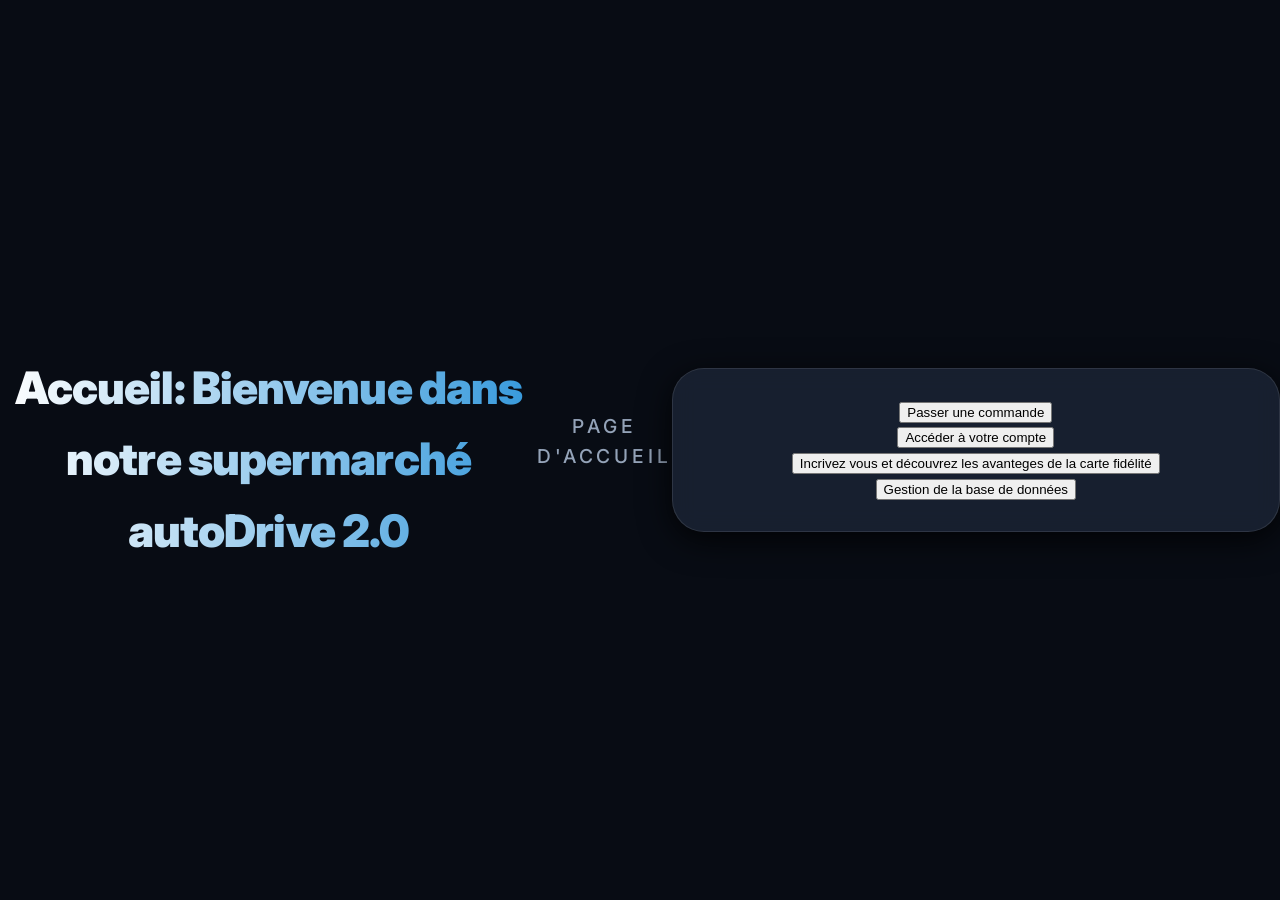
<file: index.html>
<!DOCTYPE html>
<html lang="en">
<head>
    <meta charset="UTF-8">
    <meta name="viewport" content="width=device-width, initial-scale=1.0">
    <title>Document</title>
    <link rel="stylesheet" href="css/style.css">
</head>
<body>
    <h1 class="titre-1">Accueil: Bienvenue dans notre supermarché autoDrive 2.0</h1> <br>
    <h1 class="titre-2">Page d'Accueil</h1>

    <div class="container">
        <div>
            <button class="bouton-commande">Passer une commande</button> <br>
        </div>
        
        <button class="bouton-acces-compte">Accéder à votre compte</button> <br>
        <button class="bouton-incription">Incrivez vous et découvrez les avanteges de la carte fidélité</button> <br>
        <button class="bouton-gestion-données">Gestion de la base de données</button> <br>
    </div>
    
</body>
</html>
</file>
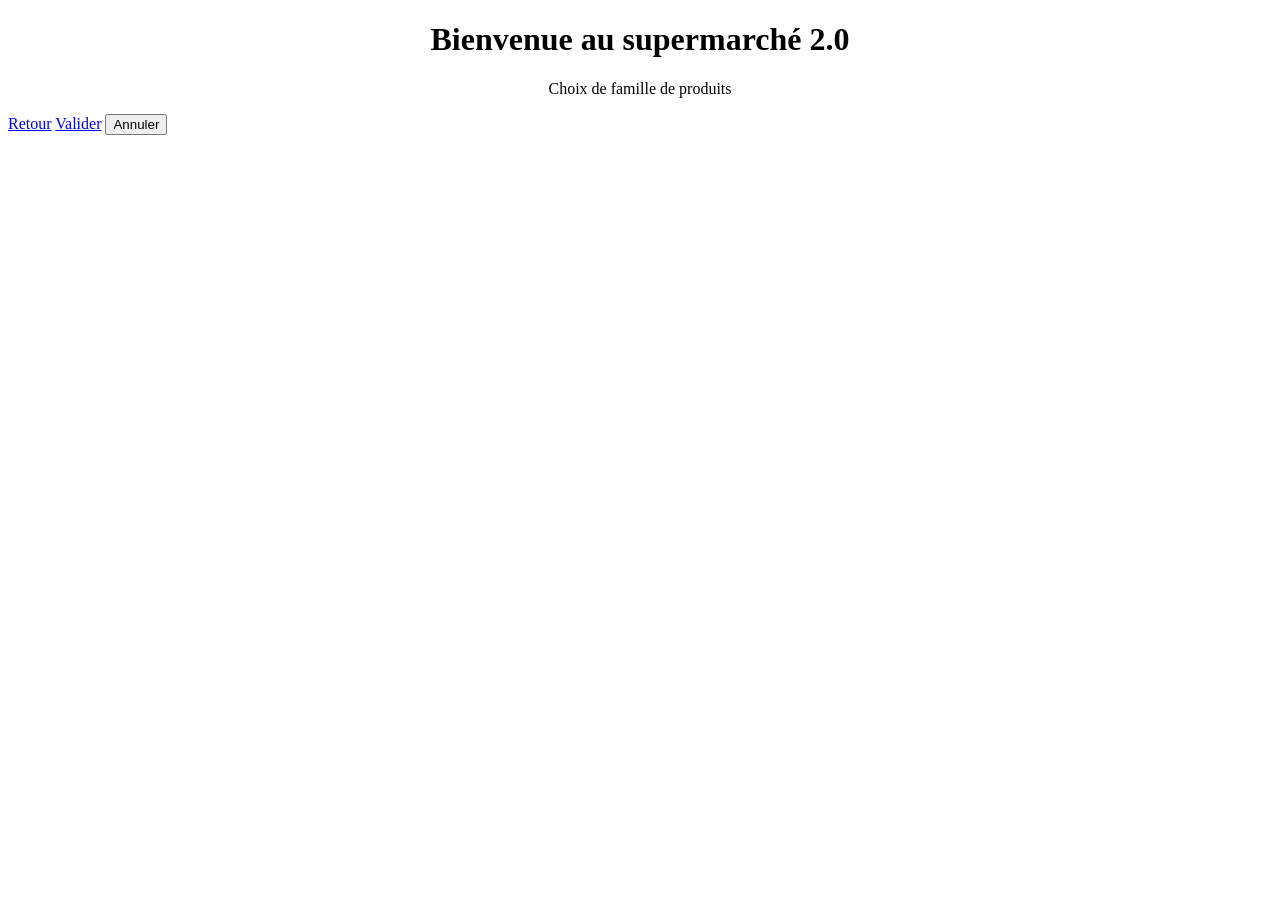
<file: Passer commande.html>
<!DOCTYPE html>
<html lang="en">
<head>
    <meta charset="UTF-8">
    <meta http-equiv="X-UA-Compatible" content="IE=edge">
    <meta name="viewport" content="width=device-width, initial-scale=1.0">
    <title>Passer une commande</title>
</head>
<body>
    <h1 style="text-align: center;">Bienvenue au supermarché 2.0</h1>
    <p style="text-align: center;">Choix de famille de produits</p>
    <a href="https://google.com" class="mon-bouton">Retour</a>
    <a href="https://google.com" class="mon-bouton">Valider</a>
    <button class="mon-bouton">Annuler</button>
</body>
</html>
</file>
<file: css/style.css>
@import url('https://fonts.googleapis.com/css2?family=Inter:wght@400;500;600;700;900&display=swap');

/* --- PRO-GRADE DESIGN SYSTEM & TOKENS --- */
:root {
  --bg-color: #080c14;
  --card-bg: rgba(30, 41, 59, 0.7);
  --primary: #3498db;
  --primary-glow: rgba(52, 152, 219, 0.5);
  --text-main: #f3f4f6;
  --text-dim: #94a3b8;
  --glass-border: rgba(255, 255, 255, 0.1);
  --glass-shadow: 0 8px 32px 0 rgba(0, 0, 0, 0.8);
  --transition: all 0.3s cubic-bezier(0.4, 0, 0.2, 1);
}

* {
  box-sizing: border-box;
}

body {
  margin: 0;
  padding: 0;
  background-color: var(--bg-color);
  color: var(--text-main);
  font-family: 'Inter', system-ui, -apple-system, sans-serif;
  line-height: 1.6;
  min-height: 100vh;
  display: flex;
  justify-content: center;
  align-items: center;
  overflow-x: hidden;
}

/* --- CONTAINERS (GLASSMORPHISM) --- */
.container, .facture-container, .form-wrapper-main {
  background: var(--card-bg);
  backdrop-filter: blur(12px);
  -webkit-backdrop-filter: blur(12px);
  border: 1px solid var(--glass-border);
  box-shadow: var(--glass-shadow);
  border-radius: 32px;
  padding: 30px 60px; /* Moins de padding vertical */
  width: 95%;
  max-width: 1000px;
  text-align: center;
  margin: 10px auto; /* Marge réduite pour éviter le scroll */
  animation: slide-up-pro 0.8s ease-out;
}

@keyframes slide-up-pro {
  from { opacity: 0; transform: translateY(20px); }
  to { opacity: 1; transform: translateY(0); }
}

/* --- TYPOGRAPHY --- */
.titre-1, .header-box.title {
  font-size: 2.8rem; /* Taille réduite pour compacité */
  font-weight: 900;
  margin-bottom: 10px;
  letter-spacing: -0.02em;
  background: linear-gradient(to right, #fff, #3498db);
  -webkit-background-clip: text;
  background-clip: text;
  -webkit-text-fill-color: transparent;
  text-align: center;
}

.titre-2, .header-box.subtitle {
  font-size: 1.2rem; /* Taille réduite */
  font-weight: 500;
  color: var(--text-dim);
  margin-bottom: 30px; /* Espace réduit */
  text-transform: uppercase;
  letter-spacing: 0.2em;
  text-align: center;
}

/* --- BUTTONS --- */
/* --- NAVIGATION GRID (Home Page) --- */
.nav-grid {
  display: grid;
  grid-template-columns: repeat(auto-fit, minmax(200px, 1fr));
  gap: 20px;
  margin-top: 30px;
}

.nav-card {
  display: flex;
  flex-direction: column;
  align-items: center;
  justify-content: center;
  padding: 30px 20px;
  background: rgba(255, 255, 255, 0.03);
  border: 1px solid var(--glass-border);
  border-radius: 20px;
  color: var(--text-main);
  text-decoration: none;
  transition: var(--transition);
  cursor: pointer;
}

.nav-card .emoji {
  font-size: 3rem;
  margin-bottom: 15px;
  filter: drop-shadow(0 0 10px rgba(255,255,255,0.2));
  transition: var(--transition);
}

.nav-card span {
  font-weight: 600;
  font-size: 1.1rem;
  text-align: center;
}

.nav-card:hover {
  background: rgba(255, 255, 255, 0.08);
  transform: translateY(-8px) scale(1.02);
  border-color: var(--primary);
  box-shadow: 0 15px 30px rgba(0,0,0,0.3), 0 0 20px var(--primary-glow);
}

.nav-card:hover .emoji {
  transform: scale(1.2) rotate(5deg);
  filter: drop-shadow(0 0 15px var(--primary-glow));
}

.nav-card.accent {
  background: linear-gradient(135deg, rgba(52, 152, 219, 0.1), rgba(41, 128, 185, 0.1));
  border-color: rgba(52, 152, 219, 0.3);
}

.nav-card.danger {
  background: linear-gradient(135deg, rgba(231, 76, 60, 0.1), rgba(192, 57, 43, 0.1));
  border-color: rgba(231, 76, 60, 0.3);
}

.nav-card.danger:hover {
  border-color: #e74c3c;
  box-shadow: 0 15px 30px rgba(0,0,0,0.3), 0 0 20px rgba(231, 76, 60, 0.3);
}

.nav-card.success {
  background: linear-gradient(135deg, rgba(16, 185, 129, 0.1), rgba(5, 150, 105, 0.1));
  border-color: rgba(16, 185, 129, 0.3);
}

.nav-card.success:hover {
  border-color: #10b981;
  box-shadow: 0 15px 30px rgba(0,0,0,0.3), 0 0 20px rgba(16, 185, 129, 0.3);
}

.bouton-menu, .btn-carre {
  display: block;
  width: 100%;
  padding: 16px 24px;
  margin: 12px 0;
  background: rgba(255, 255, 255, 0.05);
  border: 1px solid var(--glass-border);
  border-radius: 12px;
  color: var(--text-main);
  text-decoration: none;
  font-weight: 600;
  font-size: 1rem;
  transition: var(--transition);
  cursor: pointer;
  text-align: center;
}

.bouton-menu:hover, .btn-carre:hover {
  background: rgba(255, 255, 255, 0.1);
  transform: translateY(-2px);
  border-color: rgba(255, 255, 255, 0.3);
  box-shadow: 0 10px 20px rgba(0,0,0,0.2);
}

.btn-blue, button[type="submit"].bouton-menu, .boutons-grid-filaire > :last-child {
  background: linear-gradient(135deg, #3498db, #2980b9) !important;
  color: white !important;
  border: none !important;
  box-shadow: 0 4px 15px var(--primary-glow) !important;
}

.btn-danger, .boutons-grid-filaire > :nth-child(3), .boutons-grid-filaire > :nth-child(4) {
  background: linear-gradient(135deg, #e74c3c, #c0392b) !important;
  color: white !important;
  border: none !important;
}

/* --- FORMS --- */
.input-row {
  display: flex;
  justify-content: space-between;
  align-items: center;
  margin-bottom: 20px;
  gap: 20px;
}

.input-row label {
  flex: 0 0 150px;
  font-weight: 600;
  color: var(--text-dim);
}

input, select, textarea {
  flex: 1;
  padding: 16px 20px; /* Plus de padding interne */
  background: rgba(0, 0, 0, 0.3);
  border: 1px solid var(--glass-border);
  border-radius: 12px;
  color: white;
  font-family: inherit;
  font-size: 1.1rem;
  transition: var(--transition);
}

option {
  padding: 12px; /* Espace entre les lignes de la liste */
  background-color: #1e293b;
}

input:focus, select:focus {
  outline: none;
  border-color: var(--primary);
  box-shadow: 0 0 0 4px var(--primary-glow);
  background: rgba(0, 0, 0, 0.4);
}

select[size] {
  height: auto;
  max-height: 350px; /* Limite la hauteur pour éviter le scroll de page */
  overflow-y: auto;
}

/* --- GRID & HELPERS --- */
.zone-boutons, .boutons-grid-filaire {
  display: flex;
  gap: 15px;
  margin-top: 30px;
}

.zone-boutons .bouton-menu, .boutons-grid-filaire .btn-carre {
  flex: 1;
  margin: 0;
}

hr {
  border: 0;
  border-top: 1px solid var(--glass-border);
  margin: 25px 0;
}

/* --- ANIMATION DE LANCEMENT PRO-GRADE --- */
#splash-screen {
  position: fixed;
  top: 0;
  left: 0;
  width: 100vw;
  height: 100vh;
  background: radial-gradient(circle at center, #1e293b 0%, #080c14 100%);
  display: flex;
  flex-direction: column;
  justify-content: center;
  align-items: center;
  z-index: 10000;
  overflow: hidden;
  transition: opacity 1.5s cubic-bezier(0.4, 0, 0.2, 1), visibility 1.5s;
}

#splash-screen.hidden {
  opacity: 0;
  visibility: hidden;
}

.brand-reveal {
  color: white;
  font-size: 5rem;
  font-weight: 900;
  text-transform: uppercase;
  letter-spacing: 0.8rem;
  opacity: 0;
  text-align: center;
  z-index: 5;
  background: linear-gradient(to right, #fff 20%, #3498db 50%, #fff 80%);
  background-size: 200% auto;
  -webkit-background-clip: text;
  background-clip: text;
  -webkit-text-fill-color: transparent;
  animation: logo-reveal-pro 2s cubic-bezier(0.4, 0, 0.2, 1) 2.2s forwards, shine 4s linear infinite;
}

.cart-container {
  position: absolute;
  top: 55%;
  width: 100%;
  height: 450px;
}

.cart-wrapper {
  position: absolute;
  top: 0;
  left: 50%;
  transform: translate(-50%, 0);
  z-index: 10;
  animation: roll-pro-v2 6s cubic-bezier(0.25, 0.1, 0.25, 1) forwards;
  -webkit-box-reflect: below -20px linear-gradient(transparent, rgba(255, 255, 255, 0.1));
}

.cart-icon {
  font-size: 350px; 
  filter: drop-shadow(0 0 50px rgba(52, 152, 219, 0.4));
  animation: subtle-wobble-pro 0.4s ease-in-out infinite alternate;
  display: block;
}

@keyframes roll-pro-v2 {
  0% { left: 150%; transform: translateX(-50%) scale(0.8) rotate(5deg); }
  35% { left: 50%; transform: translateX(-50%) scale(1) rotate(0deg); }
  75% { left: 50%; transform: translateX(-50%) scale(1) rotate(0deg); }
  100% { left: -50%; transform: translateX(-50%) scale(0.9) rotate(-15deg); }
}

@keyframes logo-reveal-pro {
  0% { opacity: 0; transform: translateY(30px) scale(0.9); letter-spacing: 0.2rem; filter: blur(10px); }
  100% { opacity: 1; transform: translateY(0) scale(1); letter-spacing: 0.8rem; filter: blur(0); }
}

@keyframes shine {
  to { background-position: 200% center; }
}

@keyframes subtle-wobble-pro {
  from { transform: translateY(-3px) rotate(-1deg); }
  to { transform: translateY(3px) rotate(1deg); }
}

.speed-line {
  position: absolute;
  background: linear-gradient(to right, transparent, rgba(255,255,255,0.1), transparent);
  height: 2px;
  width: 300px;
  z-index: 1;
  animation: speed-v2 0.4s linear infinite;
}

@keyframes speed-v2 {
  from { transform: translateX(120vw); }
  to { transform: translateX(-120vw); }
}

.ground {
  position: absolute;
  bottom: 50px;
  left: 0;
  width: 100%;
  height: 3px;
  background: linear-gradient(90deg, transparent, rgba(255,255,255,0.5), transparent);
  box-shadow: 0 0 30px rgba(52, 152, 219, 0.8);
}
</file>
